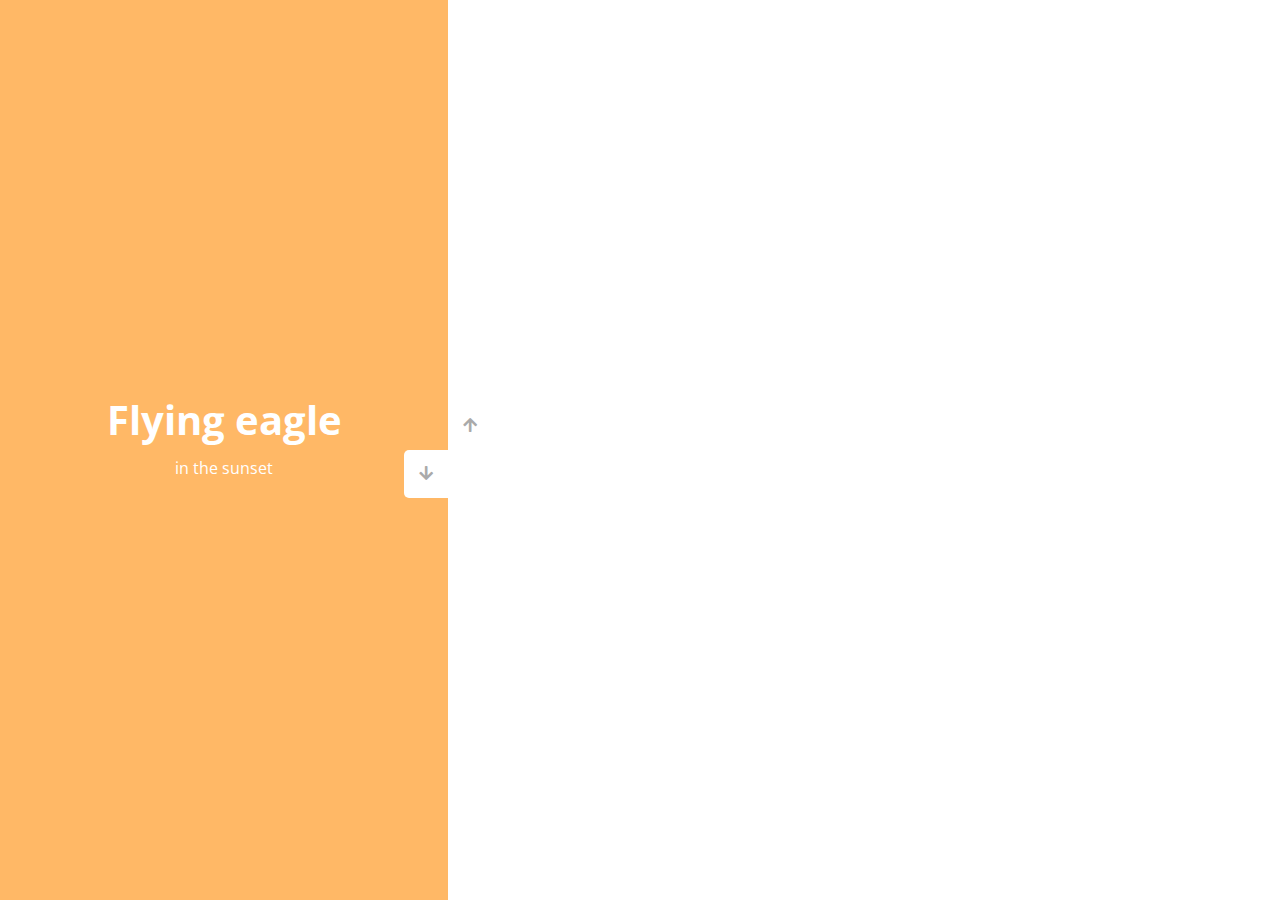
<file: 26_Double_vertical_slider/index.html>
<!DOCTYPE html>
<html lang="en">
<head>
    <meta charset="UTF-8">
    <meta http-equiv="X-UA-Compatible" content="IE=edge">
    <meta name="viewport" content="width=device-width, initial-scale=1.0">
    <title> Slide Vertical </title>
    <link rel="stylesheet" href="style.css">
    <link rel="stylesheet" href="https://cdnjs.cloudflare.com/ajax/libs/font-awesome/5.15.1/css/all.min.css" />
</head>
<body>

    <div class="slider-container">
<div class="left-slide">

      <div style="background-color:#fd3555">
         <h1>Nature Flower</h1>
         <p> All in Pink</p>
      </div>

       <div style="background-color: #2A86BA">
          <h1>Bluuue Sky</h1>
          <p>with it's mountains</p>
        </div>

        <div style="background-color: #252E33">
          <h1>Lonely castle</h1>
          <p>in the wilderness</p>
        </div>

        <div style="background-color: #FFB866">
          <h1>Flying eagle</h1>
          <p>in the sunset</p>
        </div>

</div>


<div class="right-slide">

        <div style="background-image: url('https://images.unsplash.com/photo-1508768787810-6adc1f613514?ixlib=rb-0.3.5&ixid=eyJhcHBfaWQiOjEyMDd9&s=e27f6661df21ed17ab5355b28af8df4e&auto=format&fit=crop&w=1350&q=80')"></div>

        <div style="background-image: url('https://images.unsplash.com/photo-1519981593452-666cf05569a9?ixlib=rb-0.3.5&ixid=eyJhcHBfaWQiOjEyMDd9&s=90ed8055f06493290dad8da9584a13f7&auto=format&fit=crop&w=715&q=80')"></div>

        <div style="background-image: url('https://images.unsplash.com/photo-1486899430790-61dbf6f6d98b?ixlib=rb-0.3.5&ixid=eyJhcHBfaWQiOjEyMDd9&s=8ecdee5d1b3ed78ff16053b0227874a2&auto=format&fit=crop&w=1002&q=80')"></div>

        <div style="background-image: url('https://images.unsplash.com/photo-1510942201312-84e7962f6dbb?ixlib=rb-0.3.5&ixid=eyJhcHBfaWQiOjEyMDd9&s=da4ca7a78004349f1b63f257e50e4360&auto=format&fit=crop&w=1050&q=80')"></div>

</div>
<div class="action-buttons">
    <button class="down-button">
        <i class="fas fa-arrow-down"></i>
    </button>
    <button class="up-button">
        <i class="fas fa-arrow-up"></i>
    </button>
</div>

    </div>

    <script src="script.js"></script>
    
</body>
</html>
</file>
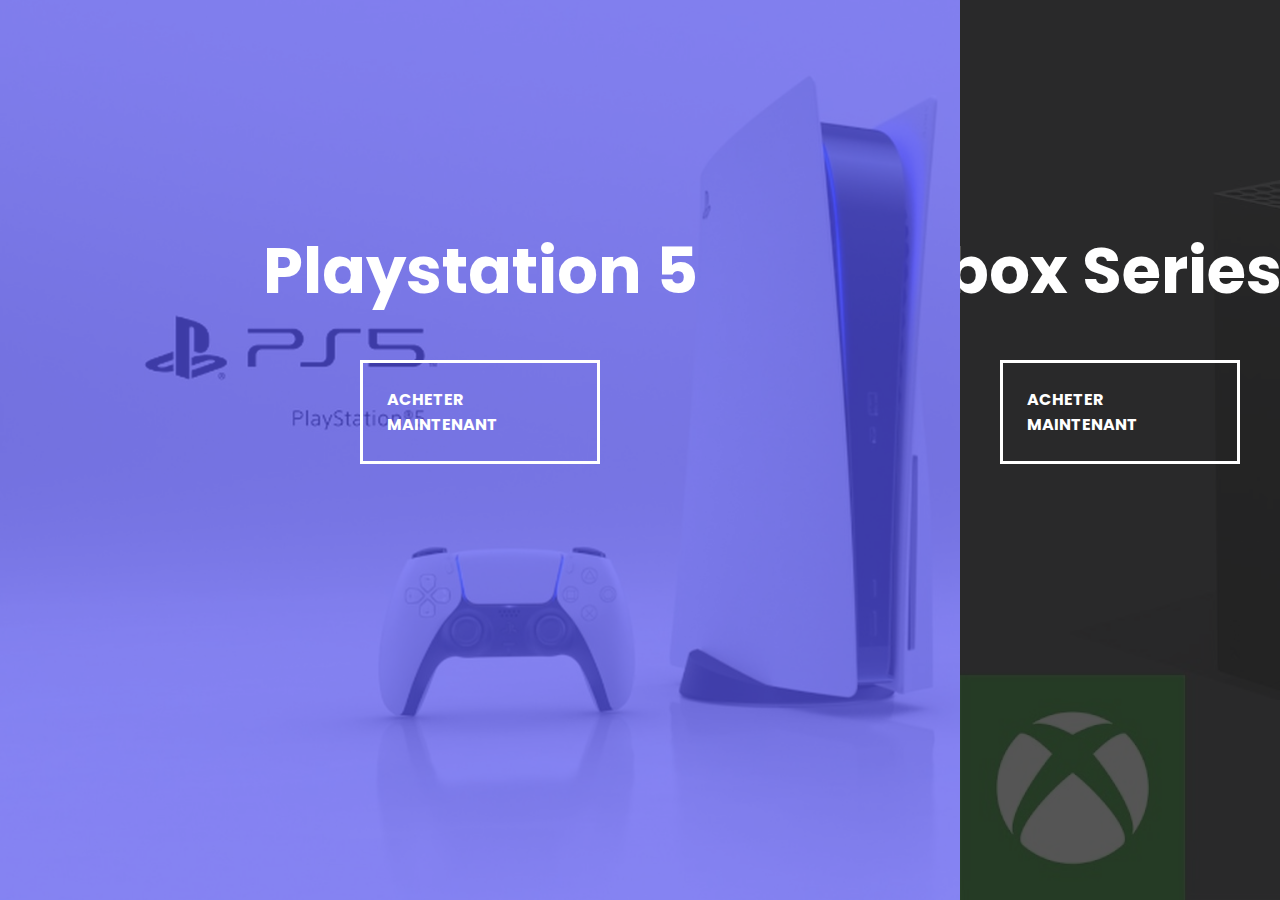
<file: 7_split_landing_page/index.html>
<!DOCTYPE html>
<html lang="en">
<head>
    <meta charset="UTF-8">
    <meta http-equiv="X-UA-Compatible" content="IE=edge">
    <meta name="viewport" content="width=device-width, initial-scale=1.0">
    <title>Playstation | Xbox </title>
    <link rel="stylesheet" href="style.css">
</head>
<body>
    <div class="container">

        <div class="box left">
            <h1>Playstation 5</h1>
            <a href="#" class="btn">Acheter Maintenant</a>
        </div>

        <div class="box right">
            <h1>Xbox Series X</h1>
            <a href="#" class="btn">Acheter Maintenant</a>
        </div>
        
    </div>

    <script src="script.js"></script>
    
</body>
</html>
</file>
<file: 26_Double_vertical_slider/style.css>
@import url('https://fonts.googleapis.com/css?family=Open+Sans');


* {
    box-sizing: border-box;
    margin: 0;
    padding: 0;


}

body {
    font-family: 'Open sans', sans-serif;
   height: 100vh;
}


.slider-container { 
    position: relative;
    overflow: hidden;
    width: 100vw;
    height: 100vh;
}

.left-slide {
    height: 100%;
    width: 35%;
    position: absolute;
    top: 0;
    left: 0;
    transition: transform 0.5s ease-in-out;

}

.left-slide > div {
    height: 100%;
    width: 100%;
    display: flex;
    flex-direction: column;
    align-items: center;
    justify-content: center;
    color: #fff;

}

.left-slide h1 {
    font-size: 40px;
    margin-bottom: 10px;
    margin-top: -30px;
}

.right-slide {
    height: 100%;
    position: absolute;
    top:0 ;
    left: 35%;
    width: 65%;
    transition: transform 0.5s ease-in-out;
}

.right-slide > div {
    background-repeat: no-repeat;
    background-size: cover;
    background-position: center center;
    height: 100%;
    width: 100%;
}

button {
    background-color: #fff;
    border: none; 
    color: #aaa;
    cursor: pointer;
    font-size: 16px;
    padding:15px;

}

button:hover { 
    color: #222;

}

button:focus {
     outline: none;
}
.slider-container .action-buttons button {

     position: absolute;
     left: 35%;
     top: 50%;
     z-index: 100;


}

.slider-container .action-buttons .down-button {

    transform: translateX(-100%);
    border-top-left-radius: 5px;
    border-bottom-left-radius: 5px;
}
.slider-container .action-buttons .up-button {

    transform: translateY(-100%);
    border-top-right-radius: 5px;
    border-bottom-right-radius: 5px;

}
</file>
<file: 7_split_landing_page/style.css>
@import url('https://fonts.googleapis.com/css2?family=Poppins:wght@200;300;400;500;600;700;800;900&display=swap');

:root{
    --left-bg-color: rgba(87,84, 236, 0.7);
    --right-bg-color: rgba(43, 43, 43, 0.8);
    --left-btn-hover-color: rgba(87,84, 236, 1);
    --right-btn-hover-color: rgba(28 , 122, 28, 1);
    --hover-width: 75%;
    --other-width: 25%;
    --speed: 1050ms;
}


* {
    box-sizing: border-box;
}

body { 
    font-family: 'Poppins', sans-serif;
    height: 100vh;
    overflow: hidden;
    margin: 0;
}

h1 {
    font-size: 4rem;
    color: #fff;
    position: absolute;
    left: 50%;
    top: 20%;
    transform: translateX(-50%);
    white-space: nowrap;
}
.btn {
    position: absolute;
    display:flex;
    align-items: center;
    justify-content: center;
    left: 50%;
    top: 40%;
    transform: translateX(-50%);
    text-decoration: none;
    color:#fff;
    border: #fff solid 0.2rem;
    font-size: 1rem;
    font-weight: bold;
    text-transform: uppercase;
    width: 15rem;
    padding: 1.5rem;
}




.container {
    position: relative;
    width: 100%;
    height: 100%;
    background: #333;
}

.box {
    position: absolute;
    width: 50%;
    height: 100%;
    overflow: hidden;
}

.box.left {

    left:0;
    background: url('ps.jpg');
    background-repeat: no-repeat;
    background-size: cover;
}
.box.left::before{
    content: '';
    position: absolute;
    width: 100%;
    height: 100%;
    background-color: var(--left-bg-color);

}
.box.left .btn:hover{
    background-color: var(--left-btn-hover-color);
    border-color: var(--left-btn-hover-color);
}

.box.right {
    right: 0;
    background: url('xbox.jpg');
    background-repeat: no-repeat;
    background-size: cover;
}
.box.right::before{
    content: '';
    position: absolute;
    width: 100%;
    height: 100%;
    background-color: var(--right-bg-color);

}
.box.right .btn:hover{
    background-color: var(--right-btn-hover-color);
    border-color: var(--right-btn-hover-color);
}

.box.right, 
.box.left,
.box.right::before,
.box.left::before {
    transition: all var(--speed) ease-in-out;

}


.hover-left .left {
    width: var(--hover-width);
}
.hover-left .right {
    width: var(--other-width);
}


.hover-right .right {
    width: var(--hover-width);
}
.hover-right .left{
    width: var(--other-width);
}

@media (min-width: 501px) and (max-width: 900px){

    
    .btn{
        padding: 1.2rem;
        width: 12rem;
    }
    .box {
        position: absolute;
        width: 100%;
        height: 50%;
        overflow: hidden;
    }
    .box.left {

        top:0;
        background: url('ps.jpg');
        background-repeat: no-repeat;
        background-size: cover;
    }
    .box.right {
        bottom: 0;
        background: url('xbox.jpg');
        background-repeat: no-repeat;
        background-size: cover;
    }

    .hover-left, 
    .hover-right {
        display: none;
    }
    h1 {
        font-size: 3rem;
        color: #fff;
        position: absolute;
        left: 50%;
        top: 20%;
        transform: translateX(-50%);
        white-space: nowrap;
    }
    .btn {
        position: absolute;
        display:flex;
        align-items: center;
        justify-content: center;
        left: 50%;
        top: 45%;
        transform: translateX(-50%);
        text-decoration: none;
        color:#fff;
        border: #fff solid 0.2rem;
        font-size: 1.1rem;
        font-weight: bold;
        text-transform: uppercase;
        width: 15rem;
        padding: 0.9rem;
    }

}

    @media (max-width: 500px){

        
        
        .box {
            position: absolute;
            width: 100%;
            height: 50%;
            overflow: hidden;
        }
        .box.left {
    
            top:0;
            background: url('ps.jpg');
            background-repeat: no-repeat;
            background-size: cover;
        }
        .box.right {
            bottom: 0;
            background: url('xbox.jpg');
            background-repeat: no-repeat;
            background-size: cover;
        }
    
        .hover-left, 
        .hover-right {
            display: none;
        }
        h1 {
            font-size: 2.5rem;
            color: #fff;
            position: absolute;
            left: 50%;
            top: 20%;
        }
        .btn {
            position: absolute;
            left: 50%;
            top: 49%;
            font-size: 0.9rem;
            width: 12rem;
            padding: 0.4rem;
        }


}
</file>
